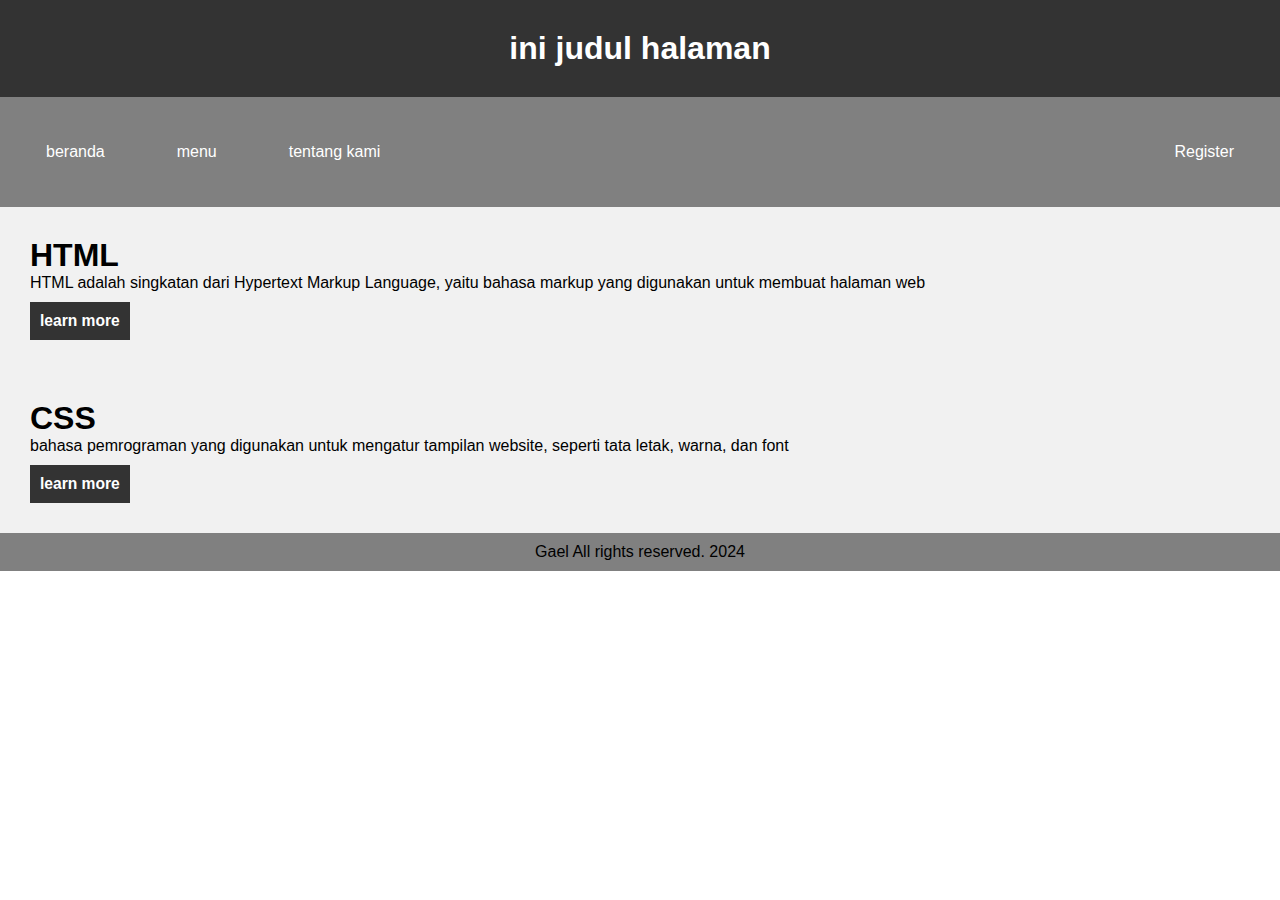
<file: learn.html>
<!DOCTYPE html>
<html lang="in_ID">
  <head>
    <meta charset="UTF-8" />
    <meta name="viewport" content="width=device-width, initial-scale=1.0" />
    <title>learning</title>
    <link rel="stylesheet" href="learn.css" />
  </head>
  <body>
    <header>
      <h1>ini judul halaman</h1>
    </header>
    <nav>
      <ul>
        <li><a href="">beranda</a></li>
        <li><a href="">menu</a></li>
        <li><a href="">tentang kami</a></li>
        <li class="regis"><a href="regis.html">Register</a></li>
      </ul>
    </nav>
    <article>
      <h1>HTML</h1>
      <p>
        HTML adalah singkatan dari Hypertext Markup Language, yaitu bahasa
        markup yang digunakan untuk membuat halaman web
      </p>
      <button>
        <h3>learn more</h3>
      </button>
    </article>
    <article>
      <h1>CSS</h1>
      <p>
        bahasa pemrograman yang digunakan untuk mengatur tampilan website,
        seperti tata letak, warna, dan font
      </p>
      <button>
        <h3>learn more</h3>
      </button>
    </article>
    <footer>Gael All rights reserved. 2024</footer>
  </body>
</html>
</file>
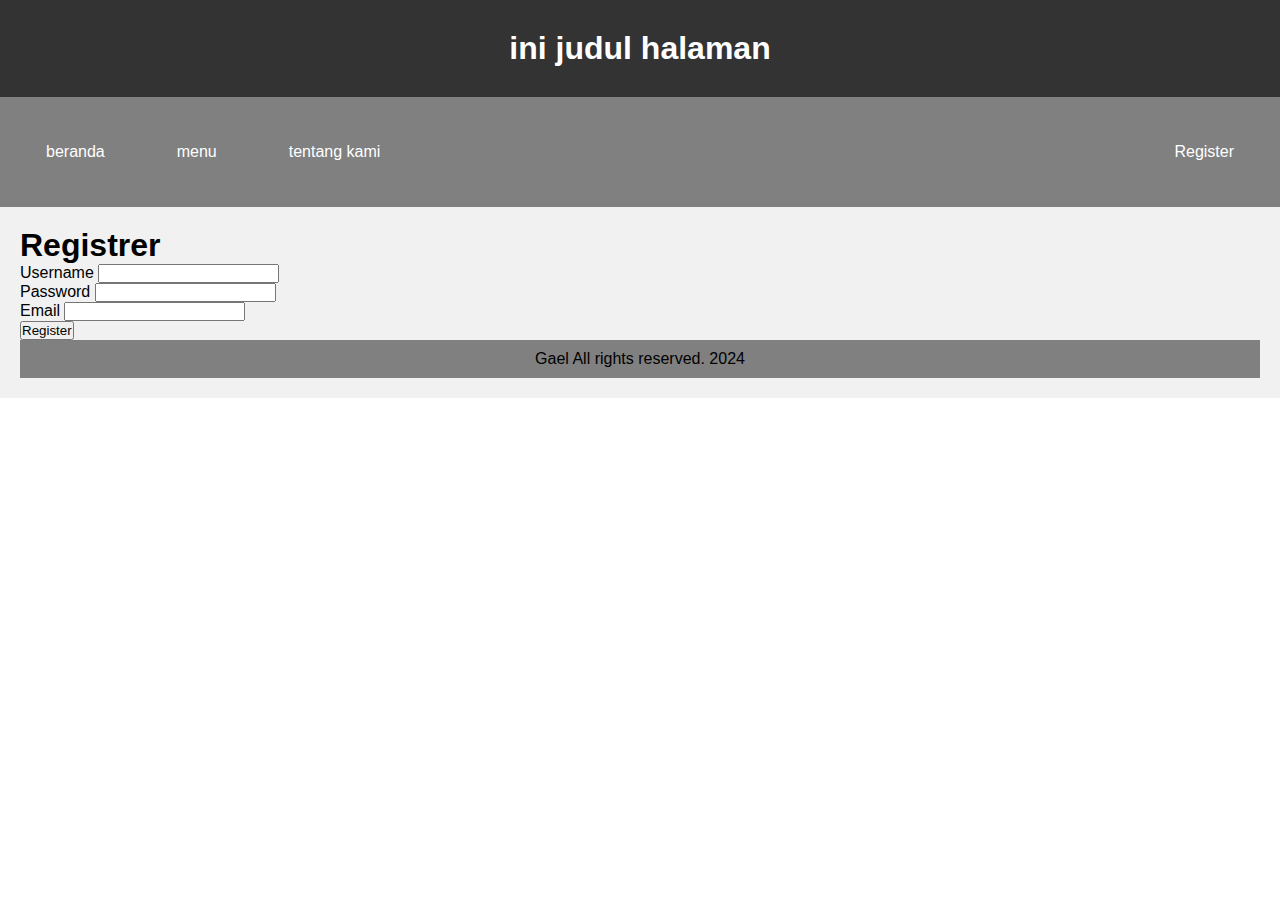
<file: regis.html>
<!DOCTYPE html>
<html lang="en">
  <head>
    <meta charset="UTF-8" />
    <meta name="viewport" content="width=device-width, initial-scale=1.0" />
    <title>Registrasi</title>
    <link rel="stylesheet" href="learn.css">
  </head>
  <body>
    <header>
        <h1>ini judul halaman</h1>
      </header>
      <nav>
        <ul>
          <li><a href="learn.html">beranda</a></li>
          <li><a href="">menu</a></li>
          <li><a href="">tentang kami</a></li>
          <li class="regis"><a href="">Register</a></li>
        </ul>
      </nav>
    <form action="regis.php" method="post" class="form">
    <h1>Registrer</h1>
      <label for="username">Username</label>
      <input type="text" name="username" id="username" />
      <br />
      <label for="password">Password</label>
      <input type="password" name="password" id="password" />
      <br />
      <label for="email">Email</label>
      <input type="email" name="email" id="email" />
      <br />
      <button type="submit">Register</button>

      <footer>Gael All rights reserved. 2024</footer>
  </body>
</html>
</file>
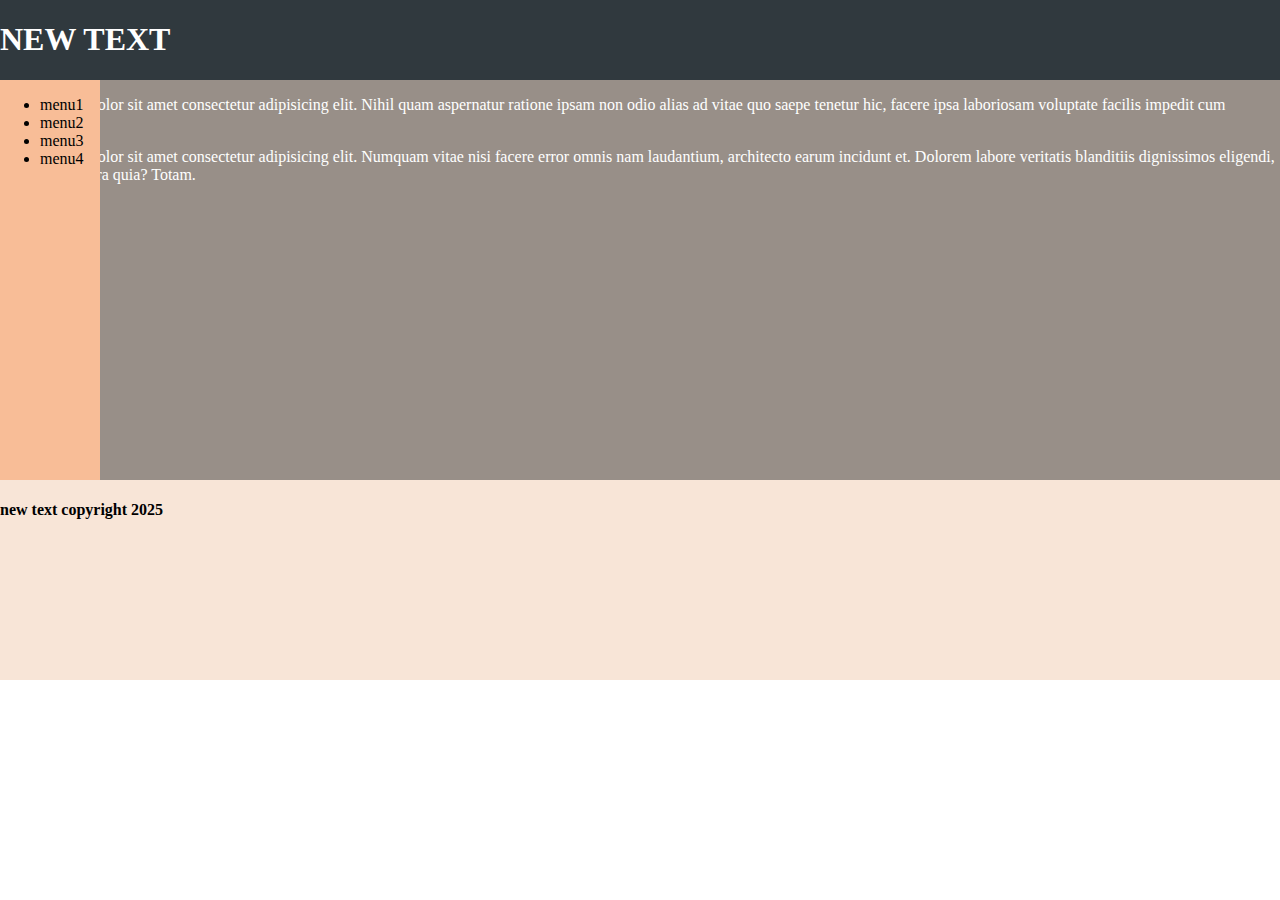
<file: test-grid.html>
<!DOCTYPE html>
<html lang="en">
  <head>
    <meta charset="UTF-8" />
    <meta name="viewport" content="width=device-width, initial-scale=1.0" />
    <title>Tes Grid</title>
    <style>
      body {
        margin: 0;
      }
      .container {
        margin: 0;
        display: grid;
        grid-template-columns: [cline1]100px [cline2]auto [cline3]100px [cline4];
        grid-template-rows: [rline1]50px [rline2]auto [rline3]400px [rline4]200px [rline5];
      }
      .header {
        background-color: #30393e;
        color: white;
        grid-column-start: cline1;
        grid-column-end: cline4;
        grid-row-start: rline1;
        grid-row-end: rline3;
        margin: 0;
      }
      .content {
        background-color: #988f88;
        color: white;
        grid-column-start: cline1;
        grid-column-end: cline4;
        grid-row-start: rline3;
        grid-row-end: rline4;
      }
      .footer {
        background-color: #f8e5d7;
        grid-column-start: cline1;
        grid-column-end: cline4;
        grid-row-start: rline4;
        grid-row-end: rline5;
      }
      .sidebar {
        background-color: #f8bd97;
        grid-column-start: cline1;
        grid-column-end: cline2;
        grid-row-start: rline3;
        grid-row-end: rline4;
      }
    </style>
  </head>
  <body>
    <div class="container">
      <div class="header">
        <h1>NEW TEXT</h1>
      </div>
      <div class="content">
        <p>
          Lorem ipsum dolor sit amet consectetur adipisicing elit. Nihil quam
          aspernatur ratione ipsam non odio alias ad vitae quo saepe tenetur
          hic, facere ipsa laboriosam voluptate facilis impedit cum laborum?
        </p>
        <p>
          Lorem ipsum dolor sit amet consectetur adipisicing elit. Numquam vitae
          nisi facere error omnis nam laudantium, architecto earum incidunt et.
          Dolorem labore veritatis blanditiis dignissimos eligendi, incidunt
          tempora quia? Totam.
        </p>
      </div>
      <div class="sidebar">
        <ul>
          <li>menu1</li>
          <li>menu2</li>
          <li>menu3</li>
          <li>menu4</li>
        </ul>
      </div>
      <div class="footer">
        <h4>new text copyright 2025</h4>
      </div>
    </div>
  </body>
</html>
</file>
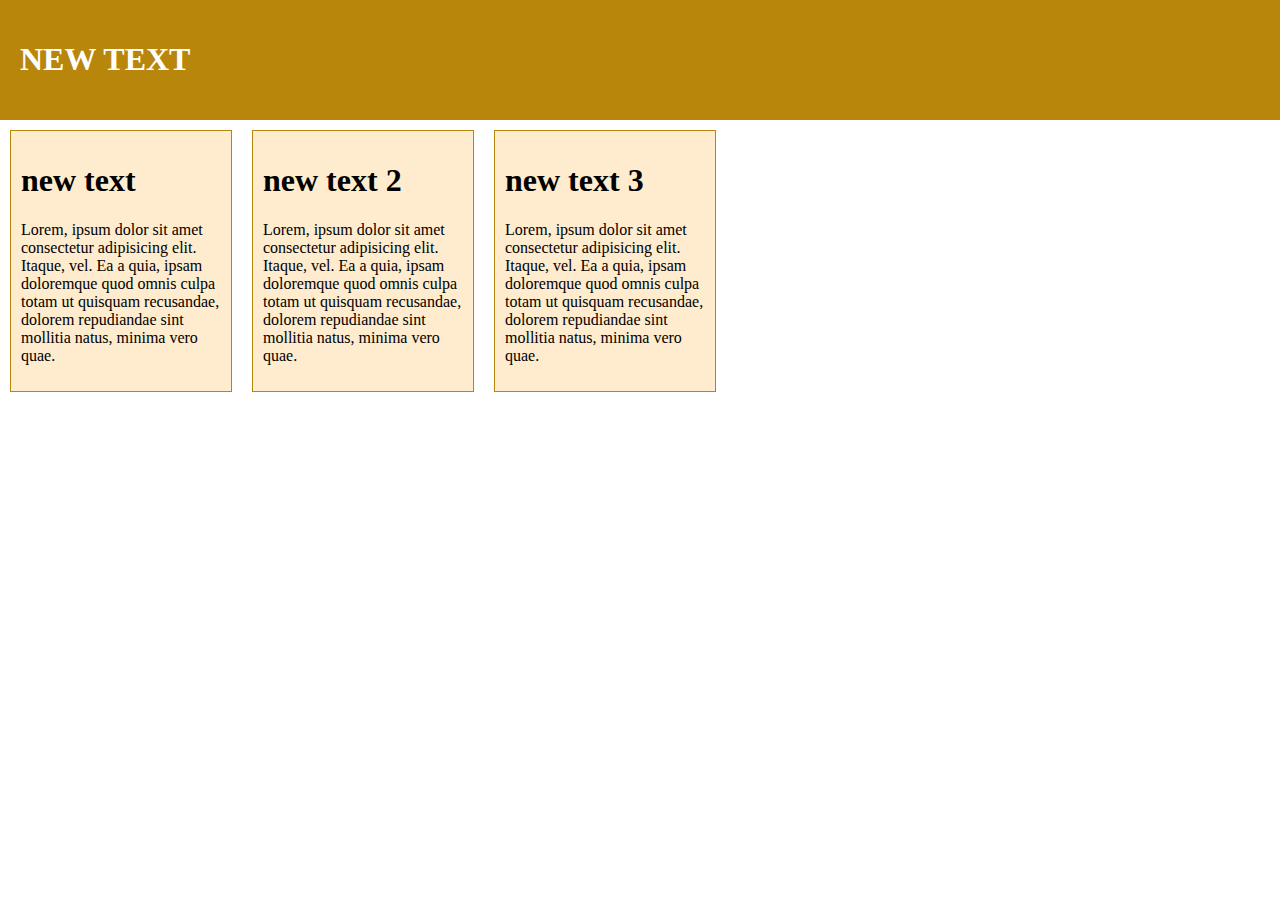
<file: testcss.html>
<!DOCTYPE html>
<html lang="en">
  <head>
    <meta charset="UTF-8" />
    <meta name="viewport" content="width=device-width, initial-scale=1.0" />
    <title>nyoba CSS</title>
    <style>
      body {
        margin: 0;
        font-family: calisto mt;
      }
      header {
        background-color: darkgoldenrod;
        color: white;
        margin: 0;
        padding: 20px;
      }
      .container {
        display: flex;
        flex-wrap: wrap;
      }
      .content {
        background-color: blanchedalmond;
        width: 200px;
        padding: 10px;
        margin: 10px;
        border: 1px solid;
        border-color: darkgoldenrod;
      }
    </style>
  </head>
  <body>
    <header>
      <h1>NEW TEXT</h1>
    </header>
    <div class="container">
      <div class="content">
        <h1>new text</h1>
        <p>
          Lorem, ipsum dolor sit amet consectetur adipisicing elit. Itaque, vel.
          Ea a quia, ipsam doloremque quod omnis culpa totam ut quisquam
          recusandae, dolorem repudiandae sint mollitia natus, minima vero quae.
        </p>
      </div>
      <div class="content">
        <h1>new text 2</h1>
        <p>
          Lorem, ipsum dolor sit amet consectetur adipisicing elit. Itaque, vel.
          Ea a quia, ipsam doloremque quod omnis culpa totam ut quisquam
          recusandae, dolorem repudiandae sint mollitia natus, minima vero quae.
        </p>
      </div>
      <div class="content">
        <h1>new text 3</h1>
        <p>
          Lorem, ipsum dolor sit amet consectetur adipisicing elit. Itaque, vel.
          Ea a quia, ipsam doloremque quod omnis culpa totam ut quisquam
          recusandae, dolorem repudiandae sint mollitia natus, minima vero quae.
        </p>
      </div>
    </div>
  </body>
</html>
</file>
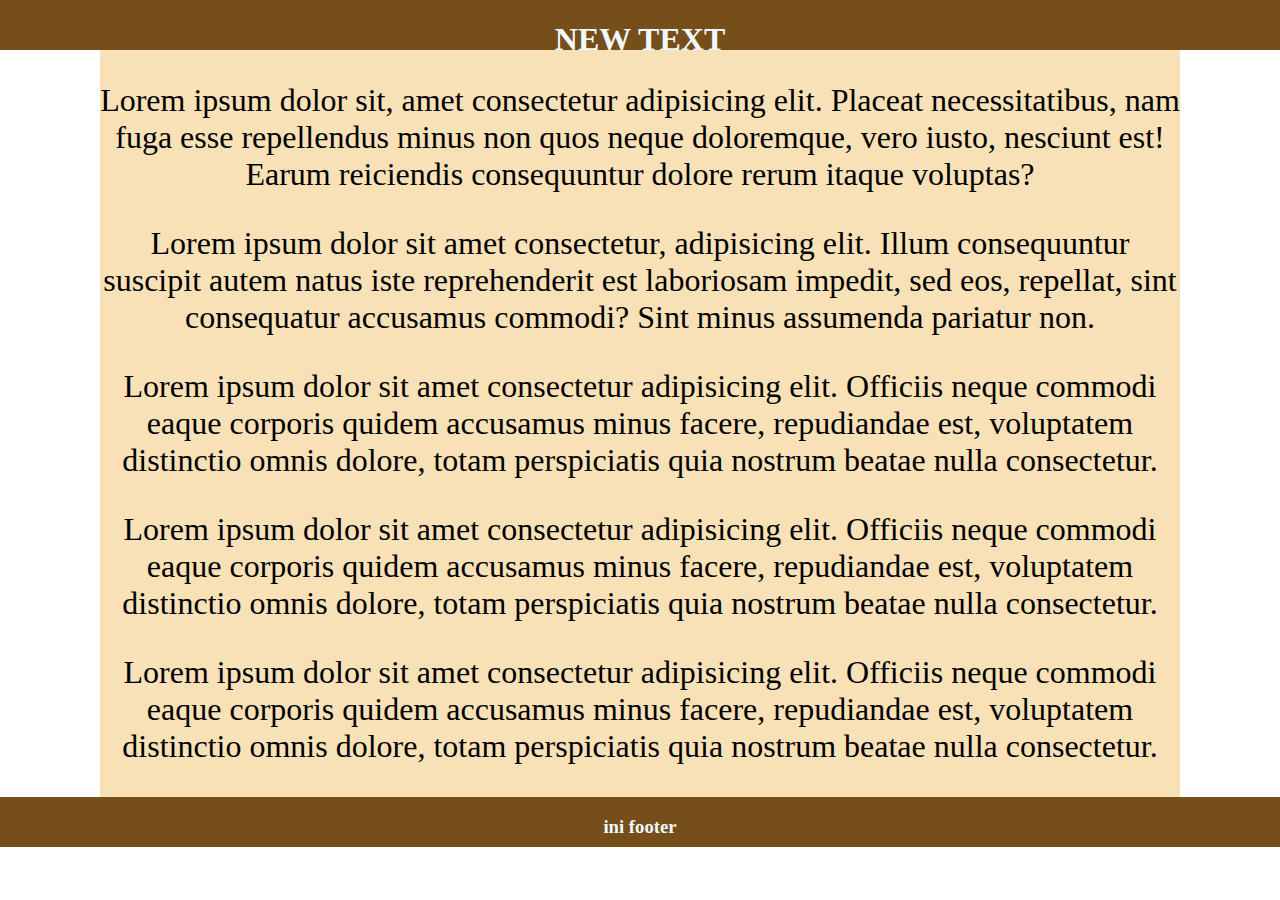
<file: sinau-layout/test-grid-area.html>
<!DOCTYPE html>
<html lang="en">
  <head>
    <meta charset="UTF-8" />
    <meta name="viewport" content="width=device-width, initial-scale=1.0" />
    <title>Grid Area</title>
    <style>
      body {
        margin: 0;
        font-family: calisto mt;
      }
      .container {
        display: grid;
        grid-template-columns: 100px auto 100px;
        grid-template-rows: 50px auto 50px;
        grid-template-areas:
          "header header header"
          ". content ."
          "footer footer footer";
      }
      .header {
        grid-area: header;
        color: aliceblue;
        background-color: #754e1a;
        text-align: center;
      }
      .sidebar {
        grid-area: sidebar;
        background-color: #cba35c;
      }
      .content {
        grid-area: content;
        background-color: #f8e1b7;
        text-align: center;
        font-size: 32px;
      }
      .footer {
        grid-area: footer;
        background-color: #754e1a;
        color: aliceblue;
        text-align: center;
      }
    </style>
  </head>
  <body>
    <div class="container">
      <div class="header">
        <h1>NEW TEXT</h1>
      </div>
      <div class="content">
        <p>
          Lorem ipsum dolor sit, amet consectetur adipisicing elit. Placeat
          necessitatibus, nam fuga esse repellendus minus non quos neque
          doloremque, vero iusto, nesciunt est! Earum reiciendis consequuntur
          dolore rerum itaque voluptas?
        </p>
        <p>
          Lorem ipsum dolor sit amet consectetur, adipisicing elit. Illum
          consequuntur suscipit autem natus iste reprehenderit est laboriosam
          impedit, sed eos, repellat, sint consequatur accusamus commodi? Sint
          minus assumenda pariatur non.
        </p>
        <p>
          Lorem ipsum dolor sit amet consectetur adipisicing elit. Officiis
          neque commodi eaque corporis quidem accusamus minus facere,
          repudiandae est, voluptatem distinctio omnis dolore, totam
          perspiciatis quia nostrum beatae nulla consectetur.
        </p>
        <p>
          Lorem ipsum dolor sit amet consectetur adipisicing elit. Officiis
          neque commodi eaque corporis quidem accusamus minus facere,
          repudiandae est, voluptatem distinctio omnis dolore, totam
          perspiciatis quia nostrum beatae nulla consectetur.
        </p>
        <p>
          Lorem ipsum dolor sit amet consectetur adipisicing elit. Officiis
          neque commodi eaque corporis quidem accusamus minus facere,
          repudiandae est, voluptatem distinctio omnis dolore, totam
          perspiciatis quia nostrum beatae nulla consectetur.
        </p>
      </div>
      <!-- <div class="sidebar">
        <ul>
          <li>menu1</li>
          <li>menu2</li>
          <li>menu3</li>
          <li>menu4</li>
        </ul>
      </div> -->
      <div class="footer">
        <h3>ini footer</h3>
      </div>
    </div>
  </body>
</html>
</file>
<file: learn.css>
* {
    margin: 0;
    padding: 0;
    box-sizing: border-box;
    font-family: "Segoe UI", Tahoma, Geneva, Verdana, sans-serif;
  }
  header {
    background-color: #333;
    text-align: center;
    padding: 30px;
    color: white;
  }
  article {
    padding: 30px;
    width: 100%;
    background-color: #f1f1f1;
  }
  footer {
    background-color: gray;
    padding: 10px;
    text-align: center;
  }
  nav {
    background-color: gray;
    padding: 10px;
  }
  nav ul {
    list-style-type: none;
    overflow: hidden;
  }
  nav li {
    display: inline;
    margin: 10px;
    padding: 10px;
    float: left;
  }
  nav li a {
    color: white;
    text-decoration: none;
    display: block;
    text-align: center;
    padding: 16px;
  }
  nav li a:hover {
    background-color: #333;
    transition: 0.5s;
  }
  .regis {
    float: right;
  }
  article button {
    background-color: #333;
    color: white;
    padding: 10px;
    border: none;
    cursor: pointer;
    margin-top: 10px;
    transition: all 0.3s ease;
  }
  article button:hover {
    background-color: gray;
    transition: 0.5s;
    transform: scale(1.1);
    cursor: pointer;
  }


form {
    background-color: #f1f1f1;
    padding: 20px;
    
}
</file>
